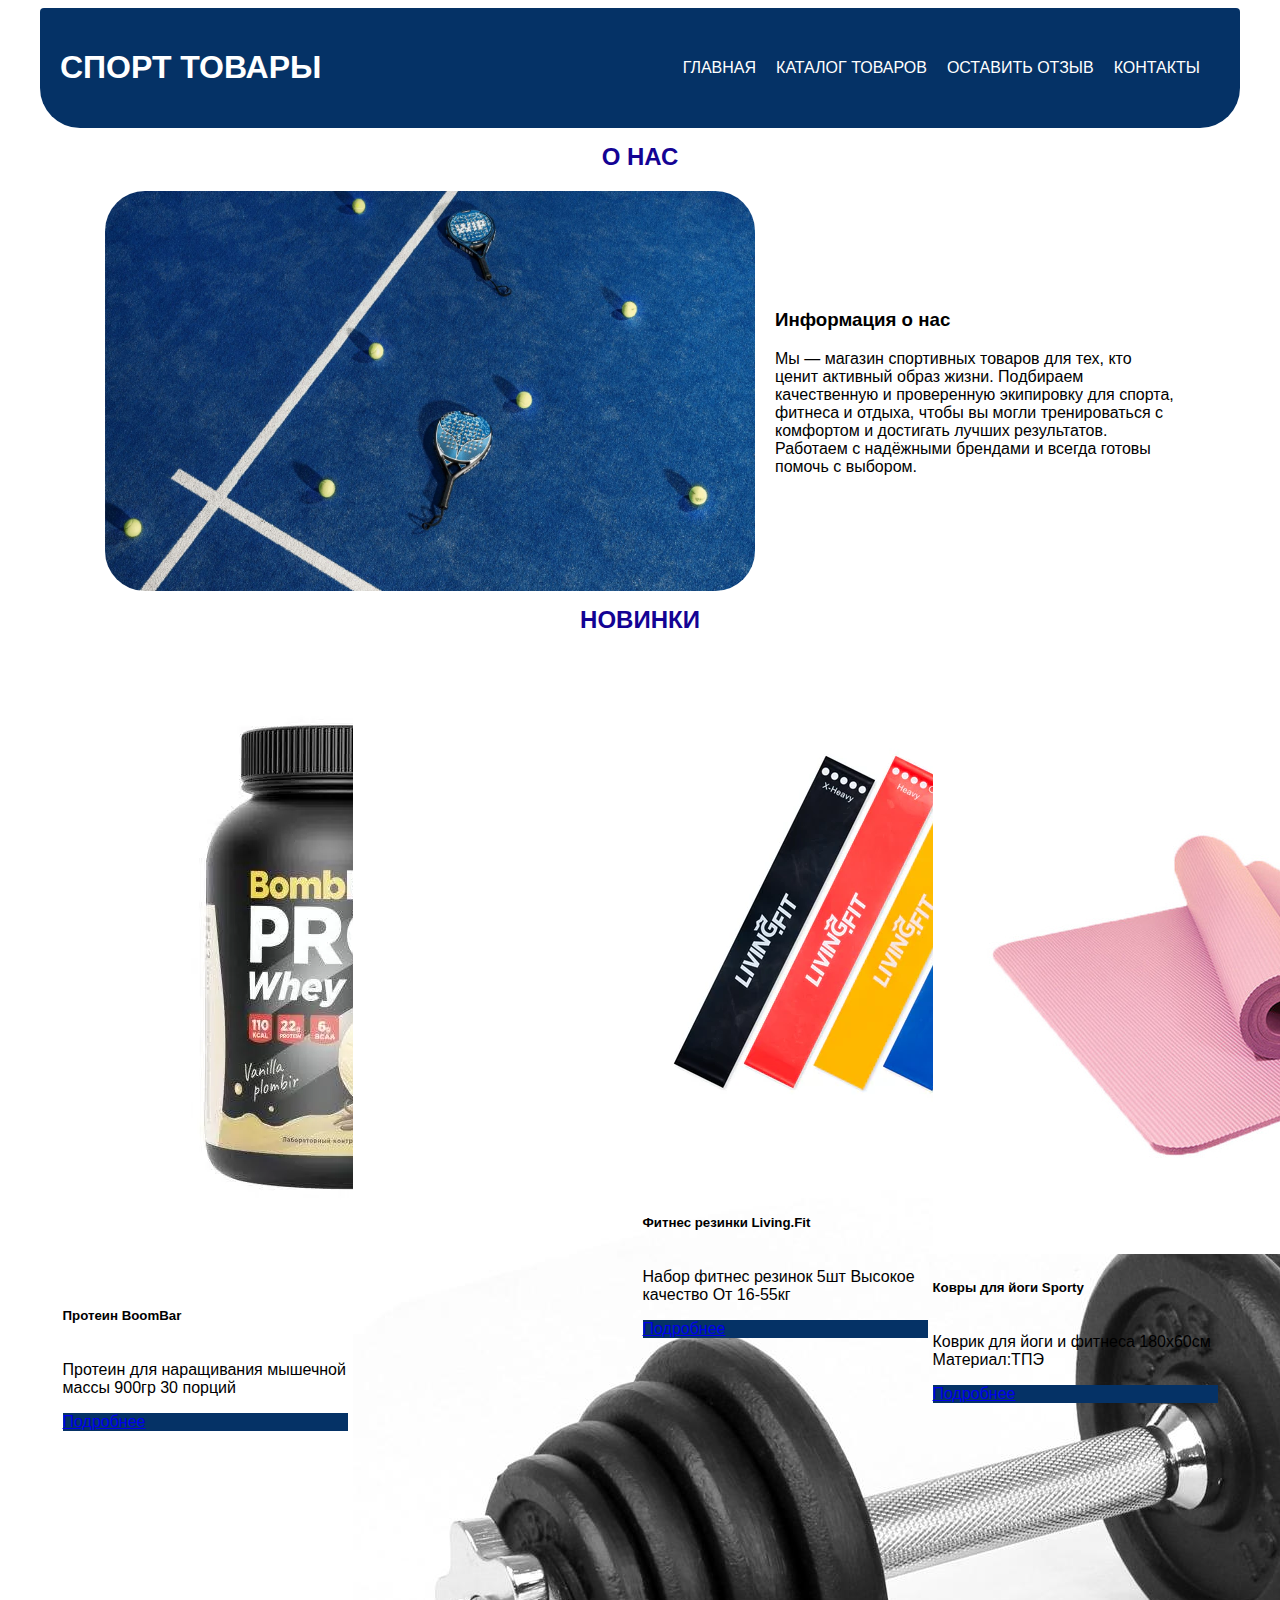
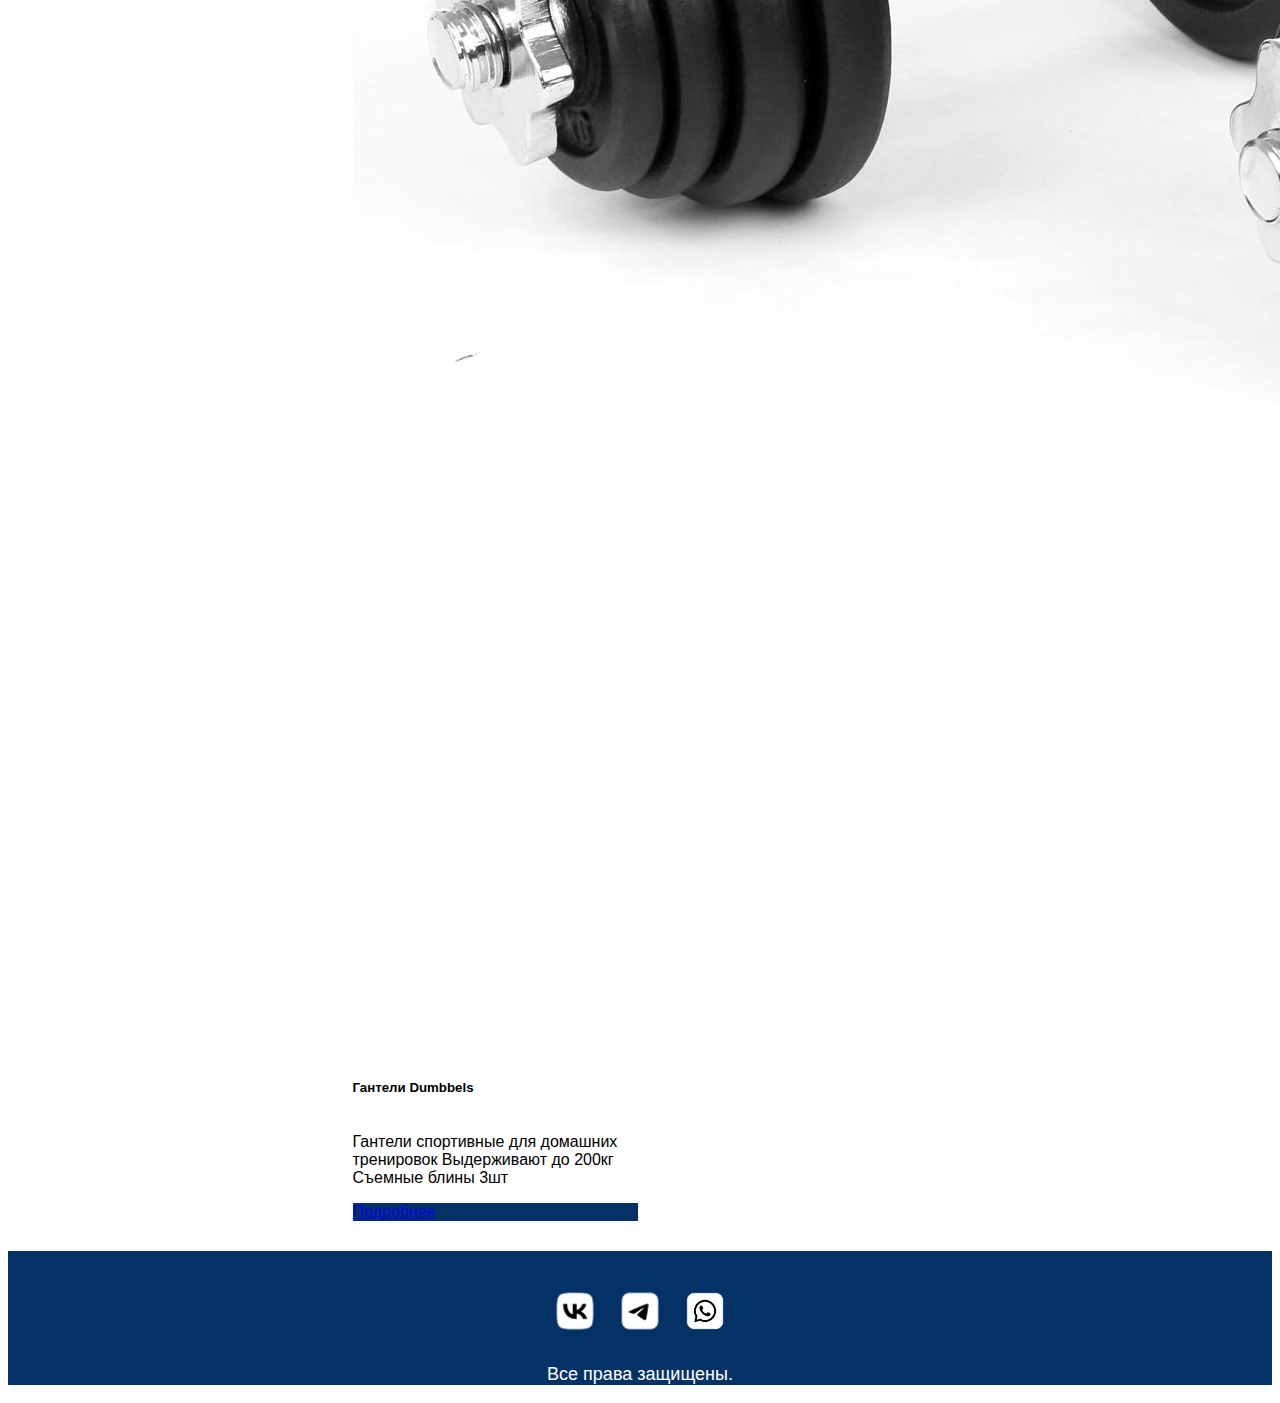
<file: index.html>
<!DOCTYPE html>
<html lang="ru">

<head>
    <meta charset="UTF-8">
    <meta name="viewport" content="width=device-width, initial-scale=1.0">
    <title>Спорт товары</title>
    <link href="https://cdn.jsdelivr.net/npm/bootstrap@5.3.8/dist/css/bootstrap.min.css" rel="stylesheet"
        integrity="sha384-sRIl4kxILFvY47J16cr9ZwB07vP4J8+LH7qKQnuqkuIAvNWLzeN8tE5YBujZqJLB" crossorigin="anonymous">
    <link rel="stylesheet" href="css/style.css">
</head>

<body>
    <header>
        <div class="container">
            <div class="header-inner">
                <a class="logo-wrapper" href="index.html"><h1 class="header__logo">СПОРТ ТОВАРЫ</h1></a>
                <nav>
                    <ul class="nav-links">
                        <li><a class="nav-link__item" href="index.html">ГЛАВНАЯ</a></li>
                        <li><a class="nav-link__item" href="html/catalog.html">КАТАЛОГ ТОВАРОВ</a></li>
                        <li><a class="nav-link__item" href="#">ОСТАВИТЬ ОТЗЫВ</a></li>
                        <li><a class="nav-link__item" href="html/contacts.html"> КОНТАКТЫ</a></li>
                    </ul>
                </nav>
            </div>
        </div>
    </header>
    <main>
        <section class="section-popular-sport">
            <div class="container">
                <h2 class="section__title" id="sport">О НАС</h2>
                <div class="section-about-us__info-pic">
                    <img src="images/padel-paddles-on-a-court-with-padel-balls.jpg" alt=""  class="info-about-us-img">
                    <div class="info-about-us">
                        <h3>Информация о нас</h3>
                        <p>Мы — магазин спортивных товаров для тех, кто ценит активный образ жизни. Подбираем
                            качественную и проверенную экипировку для спорта, фитнеса и отдыха, чтобы вы могли
                            тренироваться с комфортом и достигать лучших результатов. Работаем с надёжными брендами и
                            всегда готовы помочь с выбором. </p>
                    </div>
                </div>
            </div>
        </section>
        <section>
            <div class="container">
                <h2 class="section__title">НОВИНКИ</h2>
                <div class="section-new__row">
                    <div class="card" style="width: 18rem;">
                        <div class="card-image__inner">
                            <img src="images/протеин.webp" class="card-img-top" alt="...">
                        </div>

                        <div class="card-body">
                            <h5 class="card-title">Протеин BoomBar</h5>
                            <p class="card-text">Протеин для наращивания мышечной массы 900гр 30 порций</p>
                            <a href="#" class="btn btn-primary">Подробнее</a>
                        </div>
                    </div>
                    <div class="card" style="width: 18rem;">
                        <img src="images/R — копия.jpg" class="card-img-top" alt="...">
                        <div class="card-body">
                            <h5 class="card-title">Гантели Dumbbels </h5>
                            <p class="card-text">Гантели спортивные для домашних тренировок Выдерживают до 200кг Съемные
                                блины 3шт</p>
                            <a href="#" class="btn btn-primary">Подробнее</a>
                        </div>
                    </div>
                    <div class="card" style="width: 18rem;">
                        <img src="images/резинки.webp" class="card-img-top" alt="...">
                        <div class="card-body">
                            <h5 class="card-title">Фитнес резинки Living.Fit</h5>
                            <p class="card-text">Набор фитнес резинок 5шт
                                Высокое качество От 16-55кг</p>
                            <a href="#" class="btn btn-primary">Подробнее</a>
                        </div>
                    </div>
                    <div class="card" style="width: 18rem;">
                        <img src="images/6375935409.jpg" class="card-img-top" alt="...">
                        <div class="card-body">
                            <h5 class="card-title">Ковры для йоги Sporty</h5>
                            <p class="card-text">Коврик для йоги и фитнеса 180х60см Материал:ТПЭ</p>
                            <a href="#" class="btn btn-primary">Подробнее</a>
                        </div>
                    </div>
                </div>
            </div>
        </section>
    </main>
    <footer>
        <div class="container">
            <div class="social-media">
                <a href=""><img src="images/vk-white-logo-icon-transparent-background-free-png.png" alt=""></a>
                <a href=""><img
                        src="images/telegram-white-logo-icon-telegram-app-editable-svg-transparent-background-premium-social-media-design-for-digital-download-free-png.png"
                        alt=""></a>
                <a href=""><img
                        src="images/whatsapp-white-logo-icon-wa-app-transparent-background-premium-social-media-design-for-digital-download-free-png.png"
                        alt=""></a>
            </div>
            <p>Все права защищены.</p>
        </div>
    </footer>
    <script src="https://cdn.jsdelivr.net/npm/bootstrap@5.3.8/dist/js/bootstrap.bundle.min.js"
        integrity="sha384-FKyoEForCGlyvwx9Hj09JcYn3nv7wiPVlz7YYwJrWVcXK/BmnVDxM+D2scQbITxI"
        crossorigin="anonymous"></script>
</body>

</html>
</file>
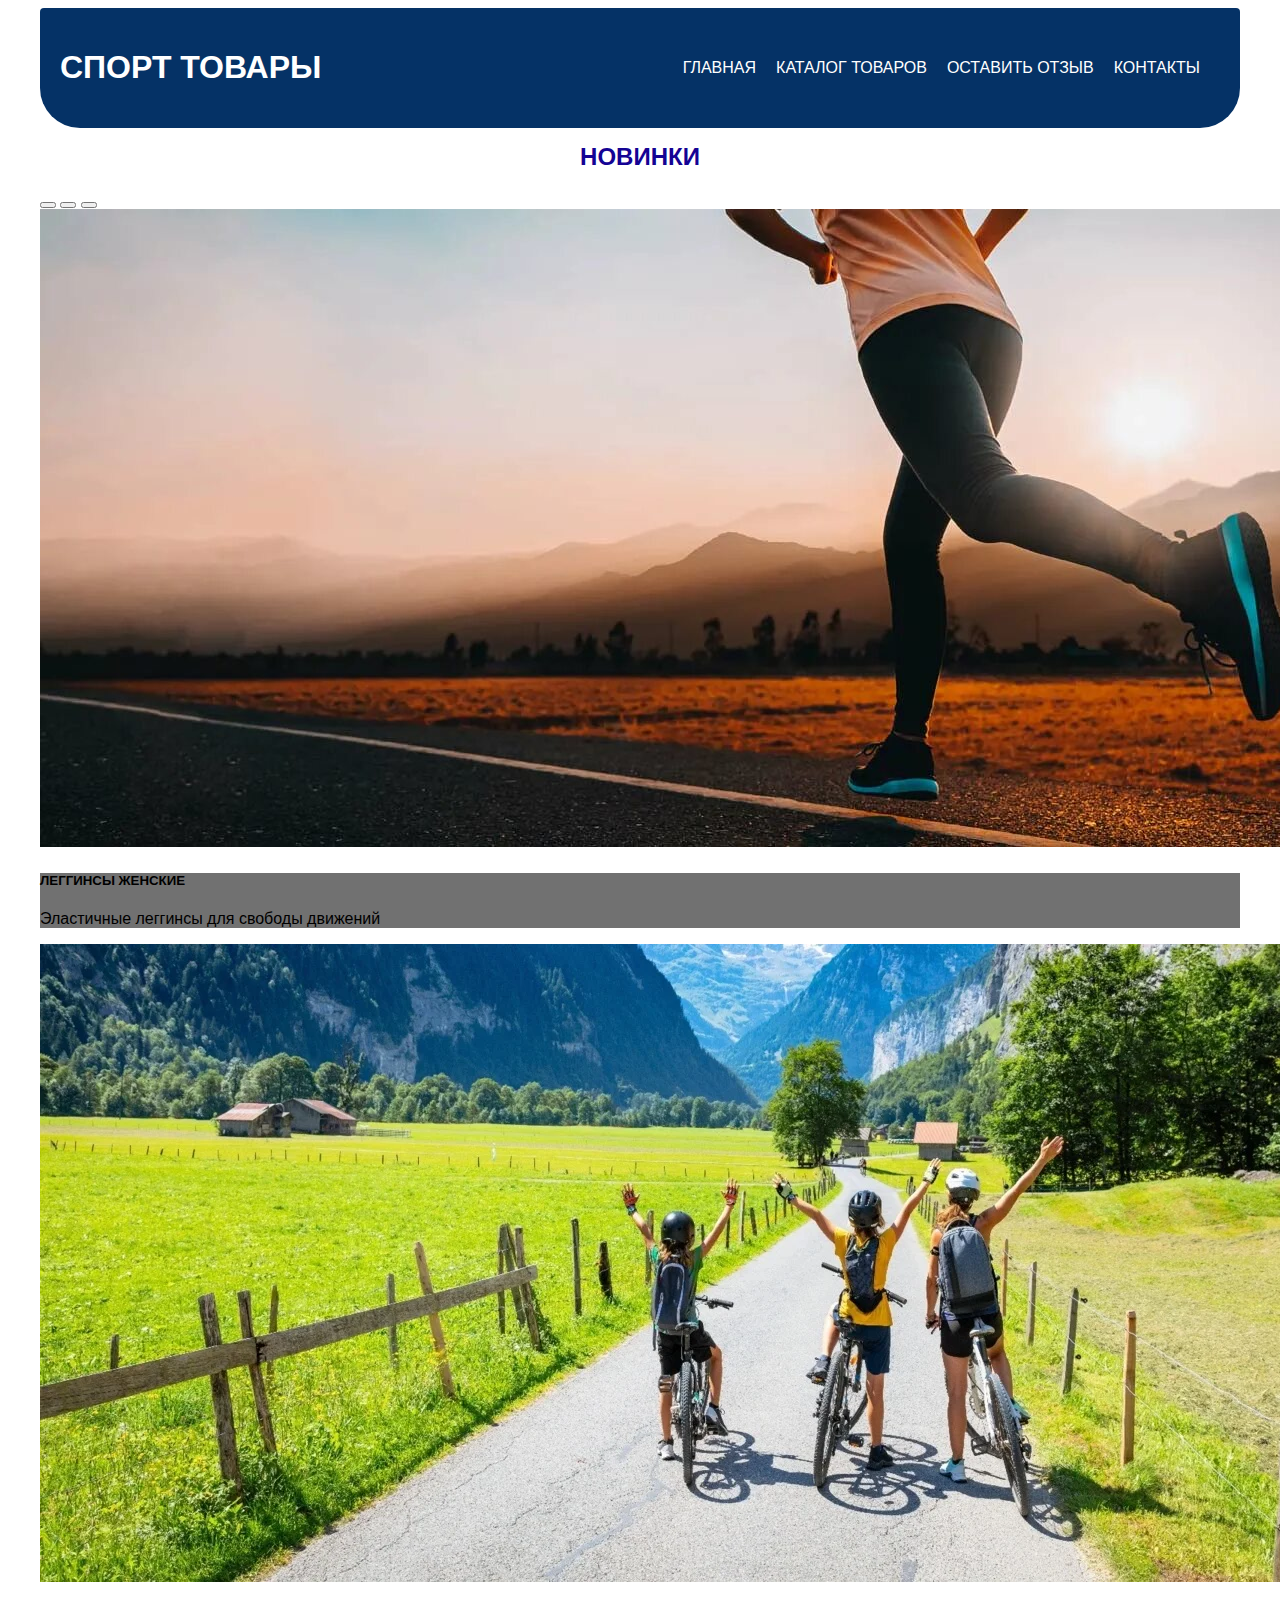
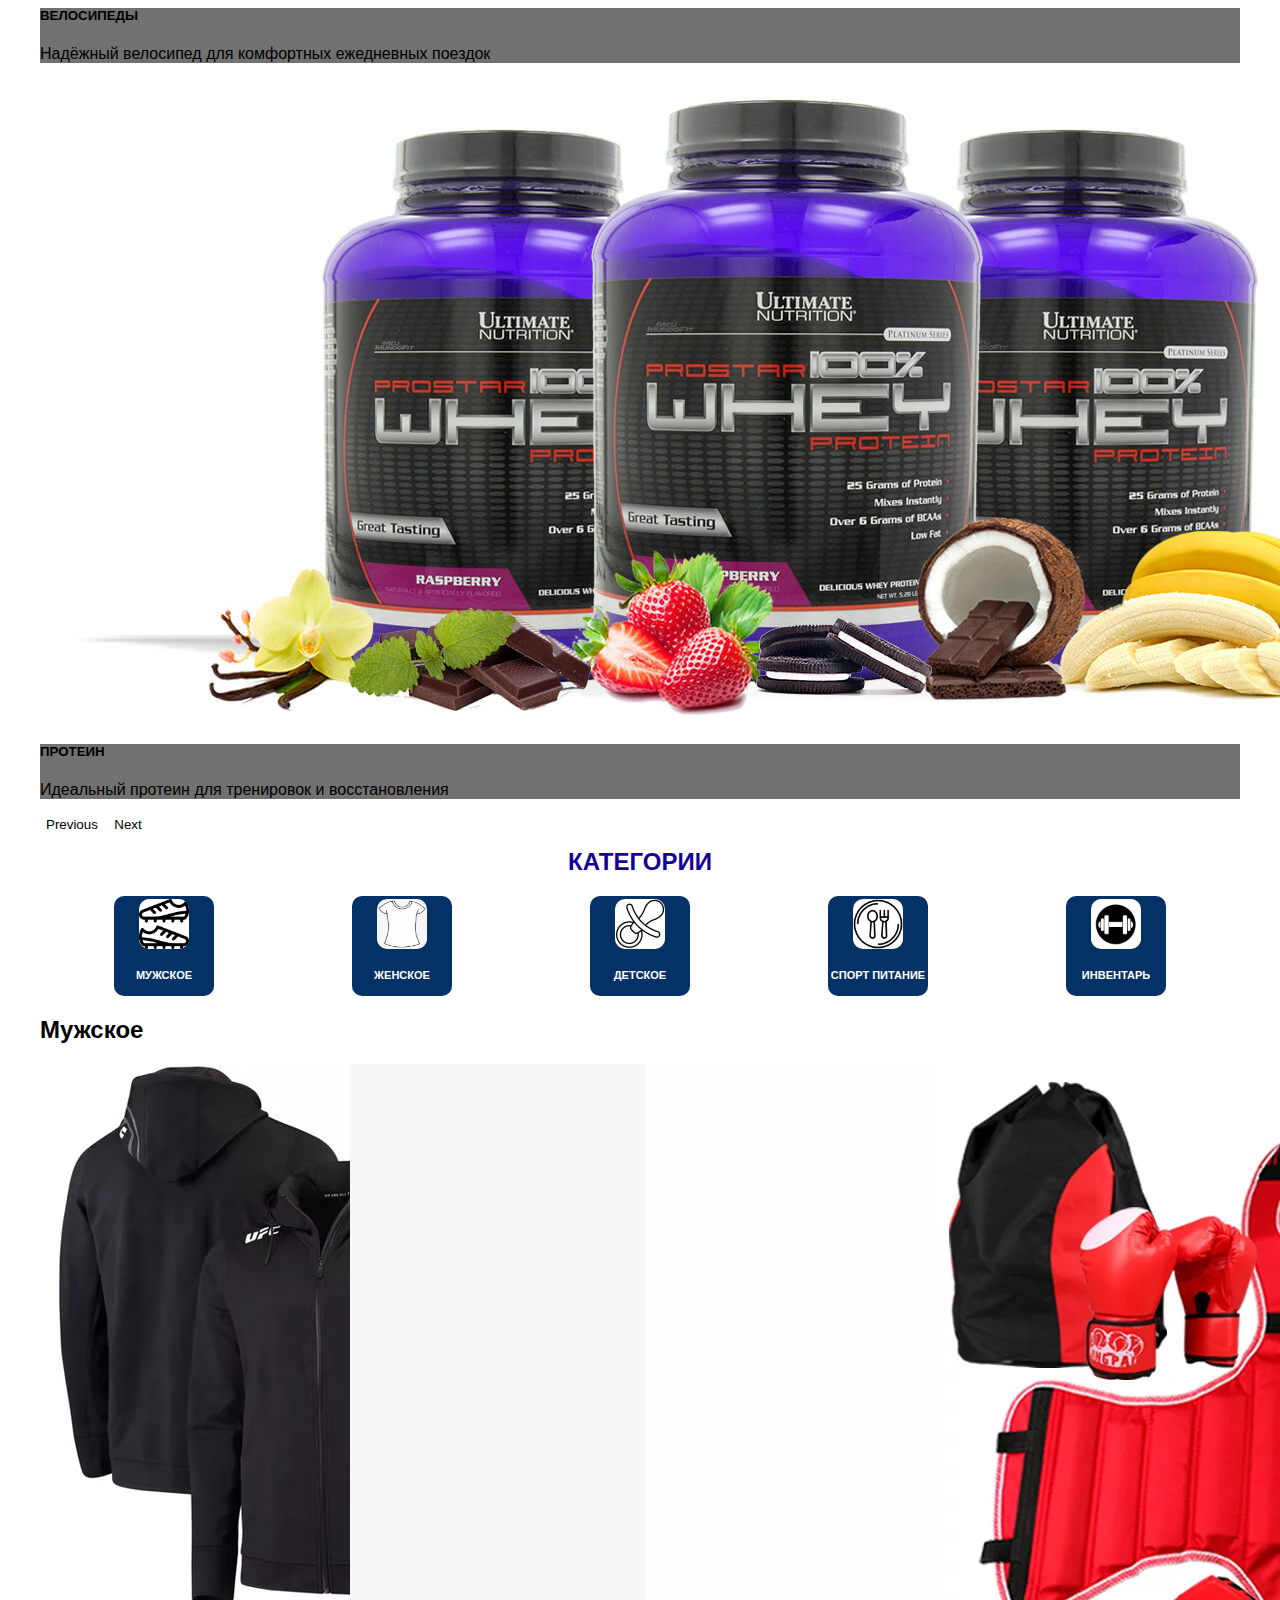
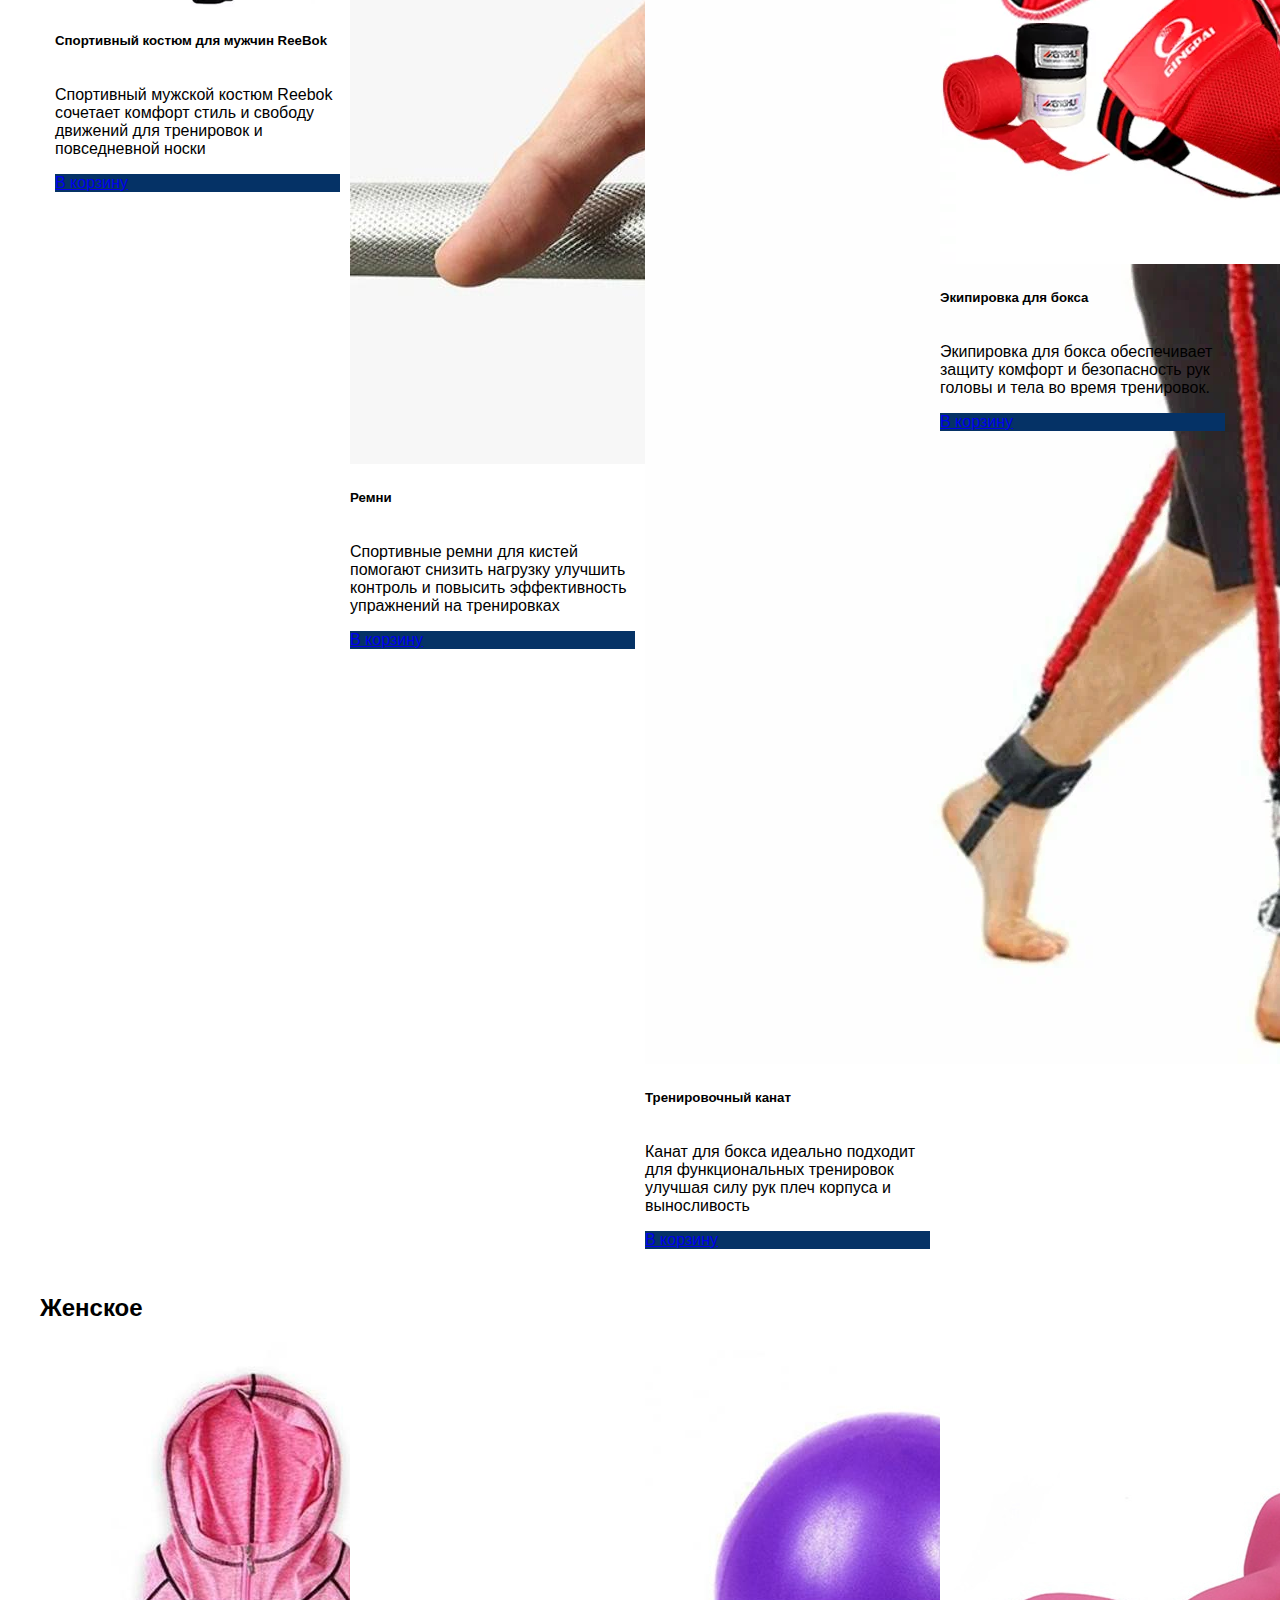
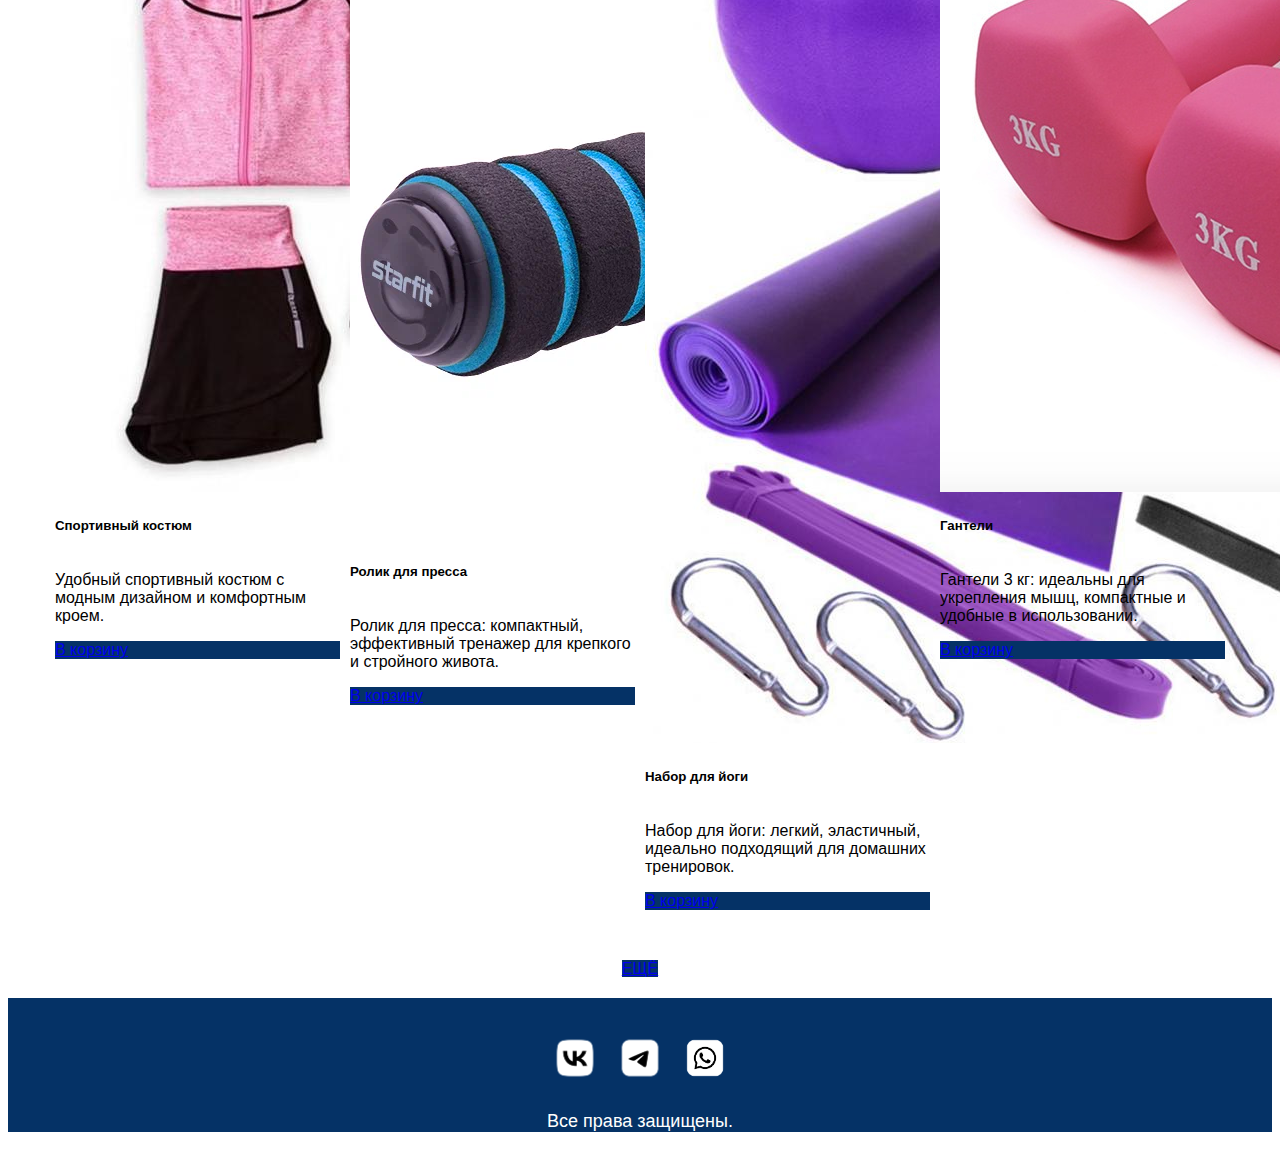
<file: html/catalog.html>
<!DOCTYPE html>
<html lang="ru">

<head>
    <meta charset="UTF-8">
    <meta name="viewport" content="width=device-width, initial-scale=1.0">
    <title>Спорт товары</title>
    <link href="https://cdn.jsdelivr.net/npm/bootstrap@5.3.8/dist/css/bootstrap.min.css" rel="stylesheet"
        integrity="sha384-sRIl4kxILFvY47J16cr9ZwB07vP4J8+LH7qKQnuqkuIAvNWLzeN8tE5YBujZqJLB" crossorigin="anonymous">
    <link rel="stylesheet" href="../css/style.css">
</head>

<body>
    <header>
        <div class="container">
            <div class="header-inner">
                <a class="logo-wrapper" href="../index.html">
                    <h1 class="header__logo">СПОРТ ТОВАРЫ</h1>
                </a>
                <nav>
                    <ul class="nav-links">
                        <li><a class="nav-link__item" href="../index.html">ГЛАВНАЯ</a></li>
                        <li><a class="nav-link__item" href="catalog.html">КАТАЛОГ ТОВАРОВ</a></li>
                        <li><a class="nav-link__item" href="#">ОСТАВИТЬ ОТЗЫВ</a></li>
                        <li><a class="nav-link__item" href="contacts.html"> КОНТАКТЫ</a></li>
                    </ul>
                </nav>
            </div>
        </div>
    </header>
    <main>
        <section>
            <div class="container">
                <h2 class="section__title">НОВИНКИ</h2>
                <div id="carouselExampleCaptions" class="carousel slide">
                    <div class="carousel-indicators">
                        <button type="button" data-bs-target="#carouselExampleCaptions" data-bs-slide-to="0"
                            class="active" aria-current="true" aria-label="Slide 1"></button>
                        <button type="button" data-bs-target="#carouselExampleCaptions" data-bs-slide-to="1"
                            aria-label="Slide 2"></button>
                        <button type="button" data-bs-target="#carouselExampleCaptions" data-bs-slide-to="2"
                            aria-label="Slide 3"></button>
                    </div>
                    <div class="carousel-inner">
                        <div class="carousel-item active">
                            <img src="../images/i.jpg" class="d-block w-100" alt="...">
                            <div class="carousel-caption d-none d-md-block">
                                <h5>ЛЕГГИНСЫ ЖЕНСКИЕ</h5>
                                <p>Эластичные леггинсы для свободы движений</p>
                            </div>
                        </div>
                        <div class="carousel-item">
                            <img src="../images/i.png" class="d-block w-100" alt="...">
                            <div class="carousel-caption d-none d-md-block">
                                <h5>ВЕЛОСИПЕДЫ</h5>
                                <p>Надёжный велосипед для комфортных ежедневных поездок</p>
                            </div>
                        </div>
                        <div class="carousel-item">
                            <img src="../images/6379010409.jpg" class="d-block w-100" alt="...">
                            <div class="carousel-caption d-none d-md-block">
                                <h5>ПРОТЕИН</h5>
                                <p>Идеальный протеин для тренировок и восстановления</p>
                            </div>
                        </div>
                    </div>
                    <button class="carousel-control-prev" type="button" data-bs-target="#carouselExampleCaptions"
                        data-bs-slide="prev">
                        <span class="carousel-control-prev-icon" aria-hidden="true"></span>
                        <span class="visually-hidden">Previous</span>
                    </button>
                    <button class="carousel-control-next" type="button" data-bs-target="#carouselExampleCaptions"
                        data-bs-slide="next">
                        <span class="carousel-control-next-icon" aria-hidden="true"></span>
                        <span class="visually-hidden">Next</span>
                    </button>
                </div>
            </div>
        </section>
        <section>
            <div class="container">
                <h2 class="section__title">КАТЕГОРИИ</h2>
                <div class="categories__row">
                    <div class="categories-item">
                        <img src="../images/кроссовки (2).webp" alt=""> <!--Заменить фото-->
                        <p class="categories-item__title">МУЖСКОЕ</p>
                    </div>
                    <div class="categories-item">
                        <img src="../images/женскспорт23835_clip-free-download-t-shirt-clipart-black-and.png" alt=""><!--Заменить фото-->
                        <p class="categories-item__title">ЖЕНСКОЕ</p>
                    </div>
                    <div class="categories-item">
                        <img src="../images/baby222222-pacifier-146402889.webp" alt=""><!--Заменить фото-->
                        <p class="categories-item__title">ДЕТСКОЕ</p>
                    </div>
                    <div class="categories-item">
                        <img src="../images/еда (2).webp" alt=""><!--Заменить фото-->
                        <p class="categories-item__title">СПОРТ ПИТАНИЕ</p>
                    </div>
                    <div class="categories-item">
                        <img src="../images/iсon.men.webp" alt=""><!--Заменить фото-->
                        <p class="categories-item__title">ИНВЕНТАРЬ</p>
                    </div>
                </div>

            </div>
        </section>
        <section>
            <div class="container">
                <div class="section-categories-choice">
                    <h2>Мужское</h2>
                    <div class="section-categories-choice__row">
                        <div class="card" style="width: 18rem;">
                            <img src="../images/i.webp" class="jhb" alt="...">
                            <div class="card-body">
                                <h5 class="card-title"> Спортивный костюм для мужчин ReeBok</h5>
                                <p class="card-text">Спортивный мужской костюм Reebok сочетает комфорт стиль и свободу движений для тренировок и повседневной носки</p>
                                <a href="#" class="btn btn-primary">В корзину</a>
                            </div>
                        </div>
                        <div class="card" style="width: 18rem;">
                            <img src="../images/59a61d331c51aed732d3202bb26d1616cd2d2f27_original.jpeg" class="card-img-top" alt="...">
                            <div class="card-body">
                                <h5 class="card-title">Ремни</h5>
                                <p class="card-text">Спортивные ремни для кистей помогают снизить нагрузку улучшить контроль и повысить эффективность упражнений на тренировках</p>
                                <a href="#" class="btn btn-primary">В корзину</a>
                            </div>
                        </div>
                        <div class="card" style="width: 18rem;">
                            <img src="../images/orig.webp" class="card-img-top" alt="...">
                            <div class="card-body">
                                <h5 class="card-title">Тренировочный канат</h5>
                                <p class="card-text">Канат для бокса идеально подходит для функциональных тренировок улучшая силу рук плеч корпуса и выносливость</p>
                                <a href="#" class="btn btn-primary">В корзину</a>
                            </div>
                        </div>
                         <div class="card" style="width: 18rem;">
                            <img src="../images/i (1).webp" class="card-img-top" alt="...">
                            <div class="card-body">
                                <h5 class="card-title">Экипировка для бокса</h5>
                                <p class="card-text">Экипировка для бокса обеспечивает защиту комфорт и безопасность рук головы и тела во время тренировок.</p>
                                <a href="#" class="btn btn-primary">В корзину</a>
                            </div>
                        </div>
                    </div>
                </div>
                 <div class="section-categories-choice">
                    <h2>Женское</h2>
                    <div class="section-categories-choice__row">
                        <div class="card" style="width: 18rem;">
                            <img src="../images/1 cb7fb852a788009671fa9363b3c57c2c8feac6_original.jpeg" class="card-img-top" alt="...">
                            <div class="card-body">
                                <h5 class="card-title">Спортивный костюм</h5>
                                <p class="card-text">Удобный спортивный костюм с модным дизайном и комфортным кроем.</p>
                                <a href="#" class="btn btn-primary">В корзину</a>
                            </div>
                        </div>
                        <div class="card" style="width: 18rem;">
                            <img src="../images/роликrig (1).webp" class="card-img-top" alt="...">
                            <div class="card-body">
                                <h5 class="card-title">Ролик для пресса</h5>
                                <p class="card-text">Ролик для пресса: компактный, эффективный тренажер для крепкого и стройного живота.</p>
                                <a href="#" class="btn btn-primary">В корзину</a>
                            </div>
                        </div>
                         <div class="card" style="width: 18rem;">
                            <img src="../images/набордляйоги273c518ee6ed4104b72e6e8731412_original.jpeg" class="card-img-top" alt="...">
                            <div class="card-body">
                                <h5 class="card-title">Набор для йоги</h5>
                                <p class="card-text">Набор для йоги: легкий, эластичный, идеально подходящий для домашних тренировок.</p>
                                <a href="#" class="btn btn-primary">В корзину</a>
                            </div>
                        </div>
                          <div class="card" style="width: 18rem;">
                            <img src="../images/гантели-Gym-Equipment-Dumbbell-Factory-Sale-Quality-Home-Exercise-Weight-Accessories.jpg" class="card-img-top" alt="...">
                            <div class="card-body">
                                <h5 class="card-title">Гантели</h5>
                                <p class="card-text">Гантели 3 кг: идеальны для укрепления мышц, компактные и удобные в использовании.</p>
                                <a href="#" class="btn btn-primary">В корзину</a>
                            </div>
                        </div>
                    </div>
                </div>
                <div class="btn-more-cataloge">
                    <a href="#" class="btn btn-primary">ЕЩЁ</a>
                </div>
                
            </div>
        </section>

    </main>
    <footer>
        <div class="container">
            <div class="social-media">
                <a href=""><img src="../images/vk-white-logo-icon-transparent-background-free-png.png" alt=""></a>
                <a href=""><img
                        src="../images/telegram-white-logo-icon-telegram-app-editable-svg-transparent-background-premium-social-media-design-for-digital-download-free-png.png"
                        alt=""></a>
                <a href=""><img
                        src="../images/whatsapp-white-logo-icon-wa-app-transparent-background-premium-social-media-design-for-digital-download-free-png.png"
                        alt=""></a>
            </div>
            <p>Все права защищены.</p>
        </div>
    </footer>
    <script src="https://cdn.jsdelivr.net/npm/bootstrap@5.3.8/dist/js/bootstrap.bundle.min.js"
        integrity="sha384-FKyoEForCGlyvwx9Hj09JcYn3nv7wiPVlz7YYwJrWVcXK/BmnVDxM+D2scQbITxI"
        crossorigin="anonymous"></script>
</body>

</html>
</file>
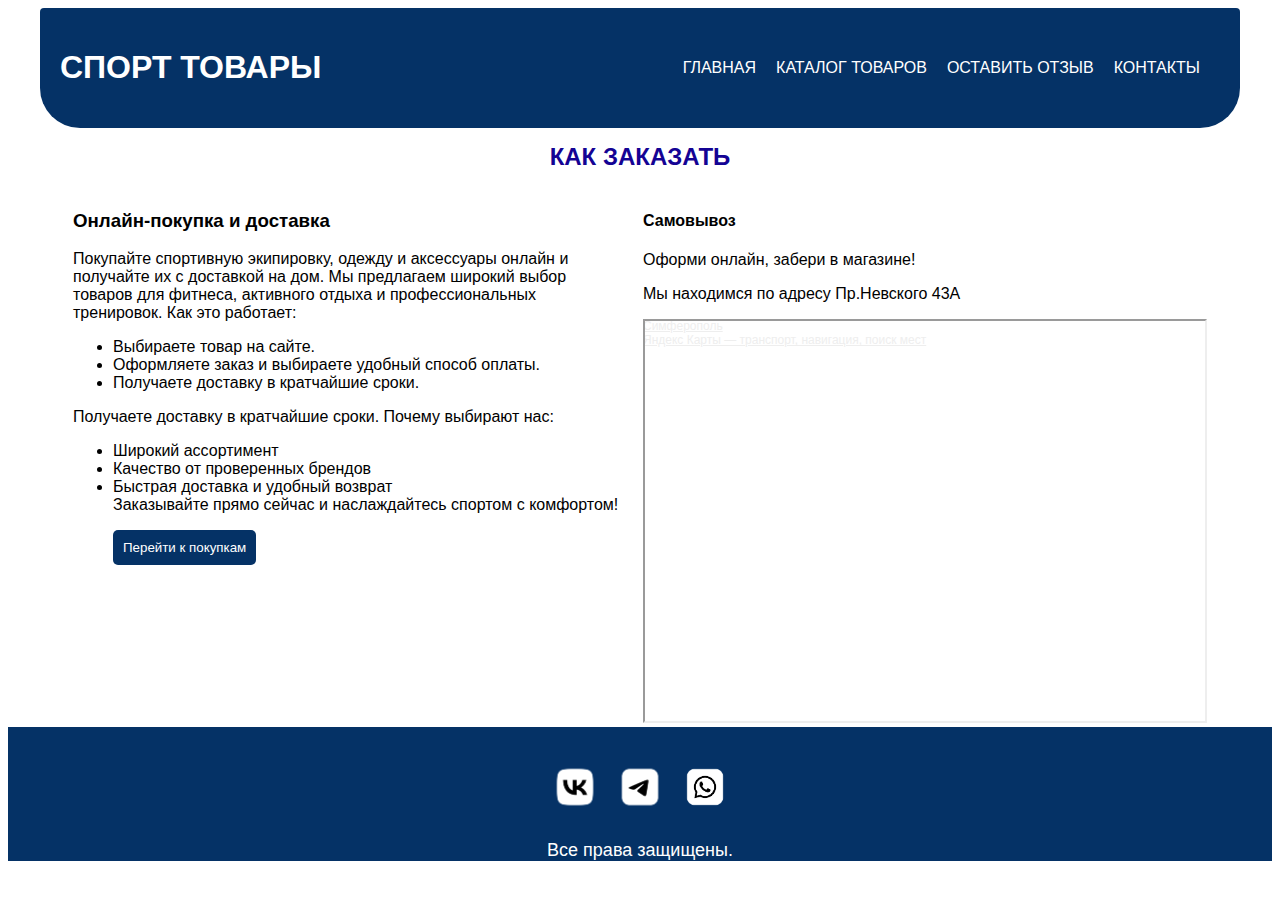
<file: html/contacts.html>
<!DOCTYPE html>
<html lang="ru">

<head>
    <meta charset="UTF-8">
    <meta name="viewport" content="width=device-width, initial-scale=1.0">
    <title>Спорт товары</title>
    <link href="https://cdn.jsdelivr.net/npm/bootstrap@5.3.8/dist/css/bootstrap.min.css" rel="stylesheet"
        integrity="sha384-sRIl4kxILFvY47J16cr9ZwB07vP4J8+LH7qKQnuqkuIAvNWLzeN8tE5YBujZqJLB" crossorigin="anonymous">
    <link rel="stylesheet" href="../css/style.css">
</head>

<body>
    <header>
        <div class="container">
            <div class="header-inner">
                <a class="logo-wrapper" href="../index.html">
                    <h1 class="header__logo">СПОРТ ТОВАРЫ</h1>
                </a>
                <nav>
                    <ul class="nav-links">
                        <li><a class="nav-link__item" href="../index.html">ГЛАВНАЯ</a></li>
                        <li><a class="nav-link__item" href="catalog.html">КАТАЛОГ ТОВАРОВ</a></li>
                        <li><a class="nav-link__item" href="">ОСТАВИТЬ ОТЗЫВ</a></li>
                        <li><a class="nav-link__item" href=""> КОНТАКТЫ</a></li>
                    </ul>
                </nav>
            </div>
        </div>
    </header>
    <main>
        <section>
            <div class="container">
                <h2 class="section__title">КАК ЗАКАЗАТЬ</h2>
                <div class="order-location">
                    <div class="online">
                        <h3>Онлайн-покупка и доставка</h3>
                        <p>Покупайте спортивную экипировку, одежду и аксессуары онлайн и получайте их с доставкой на
                            дом. Мы предлагаем широкий выбор товаров для фитнеса, активного отдыха и профессиональных
                            тренировок.

                            Как это работает:
                            <ul>
                                <li>Выбираете товар на сайте.
                                </li>
                                <li>Оформляете заказ и выбираете удобный способ оплаты.</li>
                                <li>Получаете доставку в кратчайшие сроки.
                                </li>
                            </ul>
                            Получаете доставку в кратчайшие сроки.

                            Почему выбирают нас:
                            <ul>
                                <li>Широкий ассортимент
                                </li>
                                <li>Качество от проверенных брендов</li>
                                <li>Быстрая доставка и удобный возврат
                                </li>
                            </u>
                               Заказывайте прямо сейчас и наслаждайтесь спортом с комфортом!</p>
                        <button class="btn-go-shop">Перейти к покупкам</button>
                    </div>
                    <div class="territory">
                        <h4>Самовывоз</h4>
                        <p>Оформи онлайн, забери в магазине!</p>
                        <p>Мы находимся по адресу Пр.Невского 43А</p>
                        <div style="position:relative;overflow:hidden;"><a
                                href="https://yandex.ru/maps/146/simferopol/?utm_medium=mapframe&utm_source=maps"
                                style="color:#eee;font-size:12px;position:absolute;top:0px;">Симферополь</a><a
                                href="https://yandex.ru/maps/146/simferopol/?ll=34.100318%2C44.948237&utm_medium=mapframe&utm_source=maps&z=13"
                                style="color:#eee;font-size:12px;position:absolute;top:14px;">Яндекс Карты — транспорт,
                                навигация, поиск мест</a><iframe
                                src="https://yandex.ru/map-widget/v1/?ll=34.100318%2C44.948237&z=13" width="560"
                                height="400" frameborder="1" allowfullscreen="true" style="position:relative;"></iframe>
                        </div>

                    </div>
                </div>
            </div>
        </section>
    </main>
    <footer>
        <div class="container">
            <div class="social-media">
                <a href=""><img src="../images/vk-white-logo-icon-transparent-background-free-png.png" alt=""></a>
                <a href=""><img
                        src="../images/telegram-white-logo-icon-telegram-app-editable-svg-transparent-background-premium-social-media-design-for-digital-download-free-png.png"
                        alt=""></a>
                <a href=""><img
                        src="../images/whatsapp-white-logo-icon-wa-app-transparent-background-premium-social-media-design-for-digital-download-free-png.png"
                        alt=""></a>
            </div>
            <p>Все права защищены.</p>
        </div>
    </footer>
    <script src="https://cdn.jsdelivr.net/npm/bootstrap@5.3.8/dist/js/bootstrap.bundle.min.js"
        integrity="sha384-FKyoEForCGlyvwx9Hj09JcYn3nv7wiPVlz7YYwJrWVcXK/BmnVDxM+D2scQbITxI"
        crossorigin="anonymous"></script>
</body>
</file>
<file: css/style.css>
body {
    font-family: Arial, Helvetica, sans-serif;
    background-color: #ffffff;
}

.container {
    max-width: 1200px;
    margin: 0 auto;
}

/*
header {
    height: 500px;
    background-image: url(../images/background-aroma.jpg);
    background-size: 100%;
    background-repeat: no-repeat;
    background-position: right bottom;
}*/

.header__logo {
    font-weight: 900;
    color: white;
}

.logo-wrapper {
    text-decoration: none;
}

nav {
    color: #f4f4f4;


}

.header-inner {
    display: flex;
    align-items: center;
    justify-content: space-between;
    flex-wrap: wrap;
    gap: 5px;
    border-radius: 4px 4px 40px 40px;
    color: #f4f4f4;
    background-color: #053266;
    padding: 20px;
    margin: 0;

}

.nav-links {
    display: flex;
    list-style-type: none;
}

.nav-link__item {
    text-decoration: none;
    color: #ffffff;
    font-weight: 500;
    text-transform: uppercase;
    padding-right: 20px;
}

.nav-link__item:hover {
    text-decoration: underline dashed;
}


/*for first section*/

.section-popular-aroma {
    text-align: center;
}

.section__title {
    color: #140394;
}

.section-about-service__line {
    width: 10%;
}

.section-popular-aroma__description {
    font-style: italic;
    font-size: 20px;
    color: #435327;
}

.section-popular-aroma__photo {
    max-width: 500px;
    border-radius: 25px;
    margin-bottom: 20px;
    border: #435327 dashed 2px;
}

/*for second section*/
.section-catalog {
    background-color: #140394;
    color: #360505;
    text-align: center;
    padding-top: 10px;
    padding-bottom: 20px;
    font-size: 18px;
}

.section-catalog__product-cards {
    display: flex;
    align-items: center;
    justify-content: space-around;
    flex-wrap: wrap;

}

.section-catalog__product-card {
    background-color: #f4f4f4;
    color: #435327;
    text-align: center;
    padding: 25px 10px;
    margin: 10px;
    max-width: 300px;
    /*border-radius: 25px;*/
    border-radius: 20px 20% 30% 30%;
}

.section-catalog__product-card-foto {
    height: 280px;
    border: #435327 dashed 1px;
    /*border-radius: 15px;*/
    border-radius: 15px 25% 15px 15px;
}

.section-catalog__product-card-text {
    font-style: italic;
    margin-top: 10px;
    margin-bottom: 15px;

}

.section-catalog__product-card-button {
    background-color: #435327;
    color: #f4f4f4;
    border: none;
    border-radius: 15px;
    padding: 15px 25px;
    font-size: 16px;
}

.section-catalog__product-card-button:hover {
    background-color: #f4f4f4;
    color: #435327;
    border: #435327 2px solid;
    border-radius: 15px;
    padding: 15px 25px;
    font-size: 16px;
    font-weight: 700;
}

/*for footer*/
footer {
    padding-top: 30px;
    background-color: #053266;
    margin: 0;
}


/*button {
    border: none;
    border-radius: 15px;
    padding: 10px;
    background-color: #435327;
    color: white;
}*/

.section-about-us__info-pic {
    display: flex;
    justify-content: center;
    align-items: center;
    gap: 20px;
flex-wrap: wrap;
}
.info-about-us{
    max-width: 400px;
}
.info-about-us-img{
     max-width: 650px;
}
.section-about-us__info-pic img {
    width: 80%;
    height: 400px;
    border-radius: 40px;
}

h2 {
    margin-top: 15px;
    text-align: center;
}

.section-new__row {
    display: flex;
    gap: 5px;
    flex-wrap: wrap;
    justify-content: center;
}

.btn {
    border: none;
    background-color: #053266;
}

.card-body {
    display: flex;
    flex-direction: column;
    justify-content: space-between;
}

.card {
    margin-bottom: 30px;
    max-width: 285px;
}

footer {
    text-align: center;
    color: #ffffff;
    font-size: 18px;
}

footer img {
    width: 60px;
    height: 60px;
}

.categories-item {
    width: 100px;
    height: 100px;
    background-color: #053266;
    border-radius: 10px;
    color: white;
    text-align: center;
    display: flex;
    flex-direction: column;
    justify-content: space-evenly;
    align-items: center;
}
.categories-item a{
    text-decoration: none;
    color: white;
    font-weight: 700;
    font-size: 10px;
}

.categories-item__title {
    font-weight: 700;
    font-size: 11px;
    padding-top: 5px;

}

.categories-item img {
    width: 50px;
    height: 50px;
    border-radius: 10px;
}

.categories__row {
    display: flex;
    margin: 20px;
    gap: 30px;
    justify-content: space-around;
    flex-wrap: wrap;
}
.carousel-control-prev, .carousel-control-next{
    background: none;
    border: none;
    box-shadow: none;
}

.carousel-caption {
    background-color: rgba(0, 0, 0, 0.555);
}
.carousel-indicators{
    color: #053266;
}
.section-categories-choice__row{
    display: flex;
    gap: 10px;
    justify-content: center;
    flex-wrap: wrap;
}
.section-categories-choice h2{
    text-align: left;
}
.btn-more-cataloge{
    text-align: center;
    padding: 20px;
}
.order-location{
    display: flex;
    justify-content: center;
    gap: 20px;
    flex-wrap: wrap;
}
.online{
    max-width: 550px;
}

.btn-go-shop{
    background-color: #053266;
    border: none;
    border-radius: 5px;
    color: white;
    padding: 10px;
}

@media screen and (max-width:576px) {
   .section-about-us__info-pic img {
    width: 80%;
    height: 70%;
    border-radius: 40px;
}
    .header-inner{
        align-items: center;
        flex-direction: column;
    }
    .nav-links{
        flex-direction: column;
        align-items: center;
        margin: 0 auto;
    }
    iframe{
        width: 100%;
          margin: 0 auto;
    }

}
</file>
